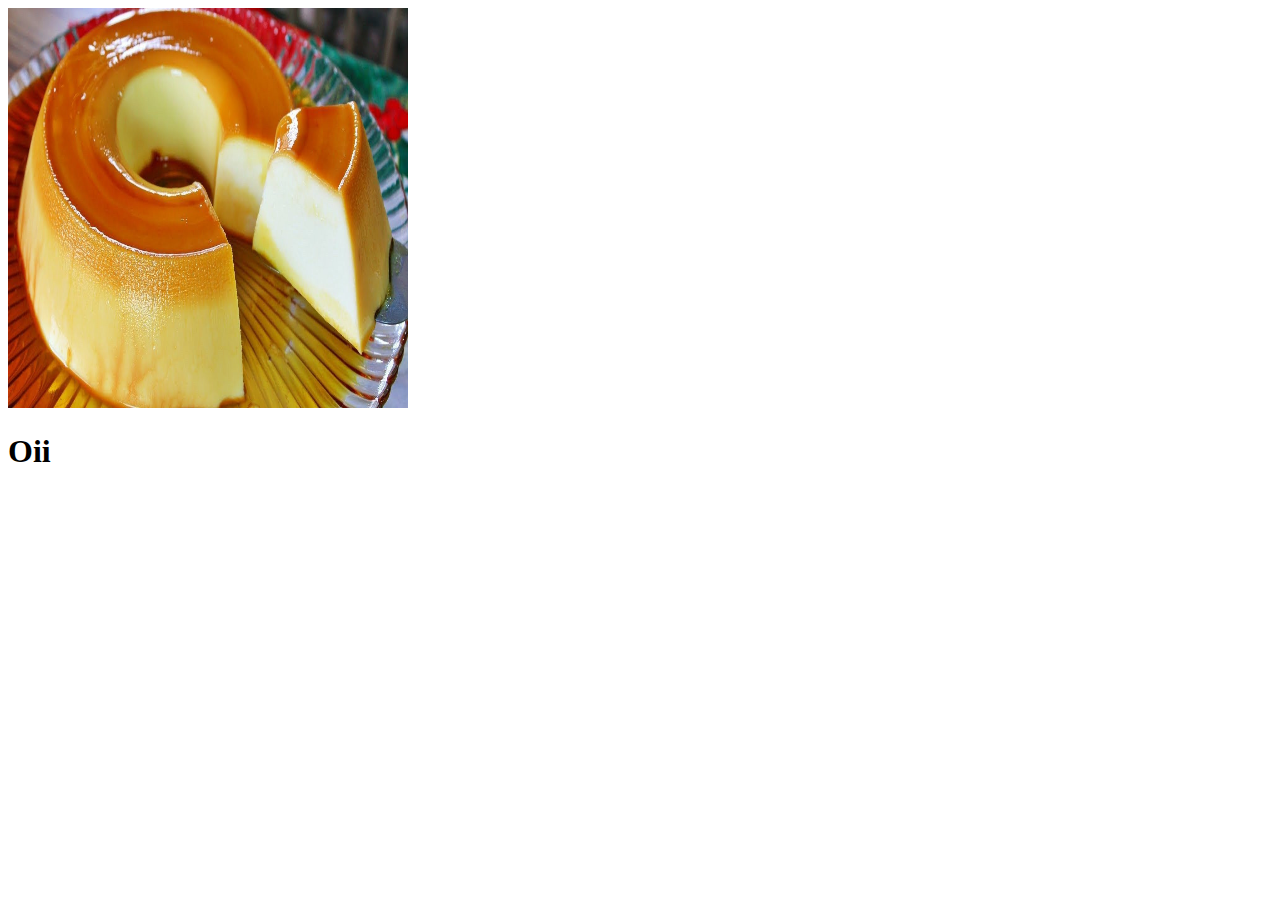
<file: index.html>
<!DOCTYPE html>
<html lang="en">

<head>
    <meta charset="UTF-8">
    <meta http-equiv="X-UA-Compatible" content="IE=edge">
    <meta name="viewport" content="width=device-width, initial-scale=1.0">
    <title>Document</title>
</head>

<body>
    <img src="img/pudim.jpeg" width="400" height="400" alt="Pudding image">
    <h1>Oii</h1>
</body>

</html>
</file>
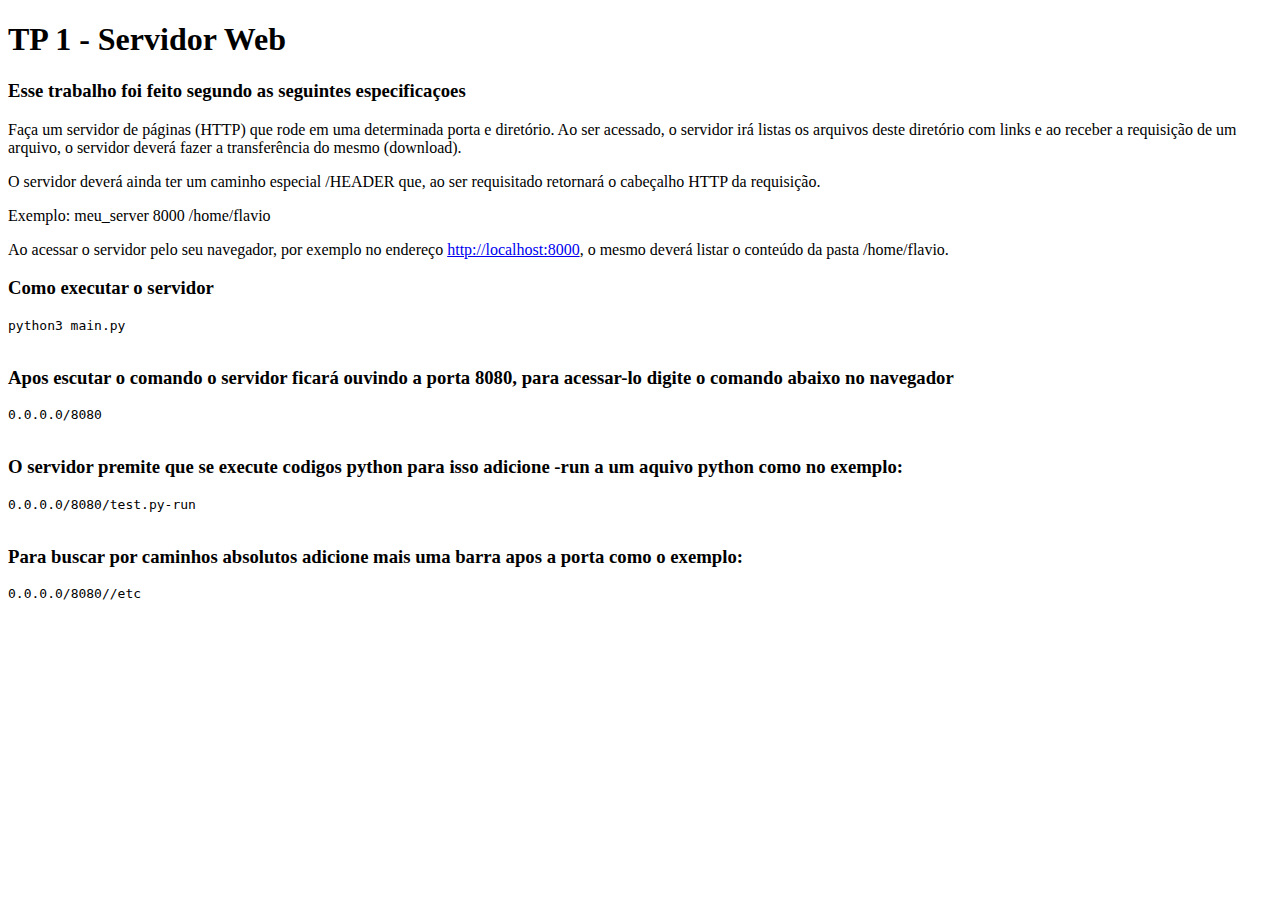
<file: README.html>
<!DOCTYPE html>
<html lang="pt-BR">

<head>
    <meta charset="UTF-8">
    <meta name="viewport" content="width=device-width, initial-scale=1.0">
    <title>Document</title>
</head>

<body>
    <h1 id="tp-1-servidor-web">TP 1 - Servidor Web</h1>
    <h3 id="esse-trabalho-foi-feito-segundo-as-seguintes-especifica-oes">Esse trabalho foi feito segundo as seguintes
        especificaçoes</h3>
    <p>Faça um servidor de páginas (HTTP) que rode em uma determinada porta e diretório. Ao ser acessado, o servidor irá
        listas os arquivos deste diretório com links e ao receber a requisição de um arquivo, o servidor deverá fazer a
        transferência do mesmo (download).</p>
    <p>O servidor deverá ainda ter um caminho especial /HEADER que, ao ser requisitado retornará o cabeçalho HTTP da
        requisição.</p>
    <p>Exemplo: meu_server 8000 /home/flavio</p>
    <p>Ao acessar o servidor pelo seu navegador, por exemplo no endereço <a
            href="http://localhost:8000">http://localhost:8000</a>, o mesmo deverá listar o conteúdo da pasta
        /home/flavio.
    </p>
    <h3 id="como-executar-o-servidor">Como executar o servidor</h3>
    <pre><code><span class="hljs-keyword">python3</span> main.<span class="hljs-keyword">py</span>
    </code></pre>
    <h3
        id="apos-escutar-o-comando-o-servidor-ficar-ouvindo-a-porta-8080-para-acessar-lo-digite-o-comando-abaixo-no-navegador">
        Apos escutar o comando o servidor ficará ouvindo a porta 8080, para acessar-lo digite o comando abaixo no
        navegador
    </h3>
    <pre><code><span class="hljs-number">0.0</span><span class="hljs-number">.0</span><span class="hljs-number">.0</span>/<span class="hljs-number">8080</span>
    </code></pre>
    <h3
        id="o-servidor-premite-que-se-execute-codigos-python-para-isso-adicione-run-a-um-aquivo-python-como-no-exemplo-">
        O
        servidor premite que se execute codigos python para isso adicione -run a um aquivo python como no exemplo:</h3>
    <pre><code><span class="hljs-number">0.0</span><span class="hljs-number">.0</span><span class="hljs-number">.0</span>/<span class="hljs-number">8080</span>/test.py-run
    </code></pre>
    <h3 id="para-buscar-por-caminhos-absolutos-adicione-mais-uma-barra-apos-a-porta-como-o-exemplo-">Para buscar por
        caminhos absolutos adicione mais uma barra apos a porta como o exemplo:</h3>
    <pre><code><span class="hljs-number">0.0</span><span class="hljs-number">.0</span><span class="hljs-number">.0</span>/<span class="hljs-number">8080</span><span class="hljs-comment">//etc</span>
    </code></pre>

</body>

</html>
</file>
